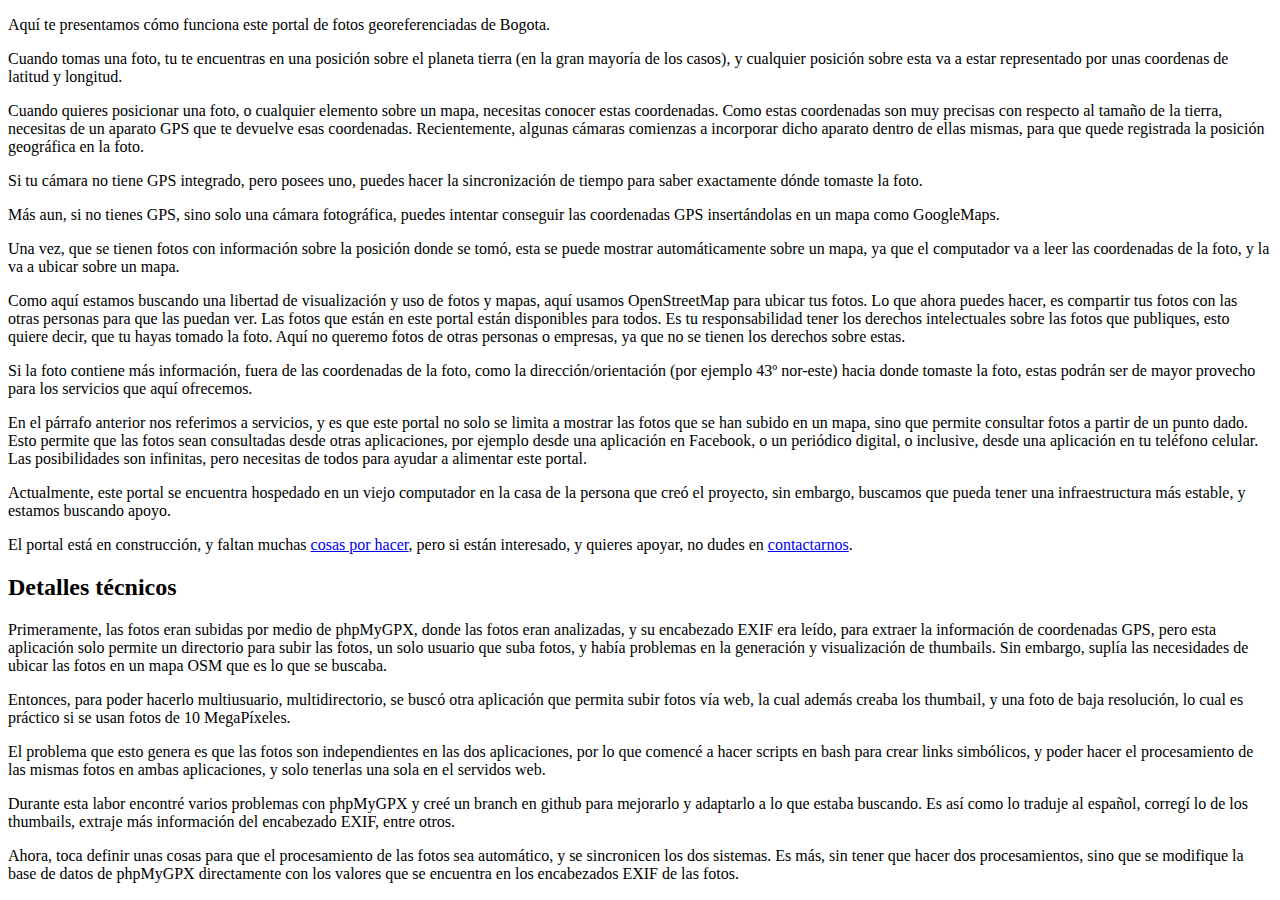
<file: howto.html>
<!DOCTYPE html PUBLIC "-//W3C//DTD HTML 4.01 Transitional//EN" "http://www.w3.org/TR/html4/loose.dtd">
<html>
<head>
<meta http-equiv="Content-Type" content="text/html; charset=ISO-8859-1">
<title>ColGeoFotos - Como funciona</title>
</head>
<body>
  <p>Aqu� te presentamos c�mo funciona este portal de fotos
    georeferenciadas de Bogota.</p>
  <p>Cuando tomas una foto, tu te encuentras en una posici�n sobre el
    planeta tierra (en la gran mayor�a de los casos), y cualquier posici�n
    sobre esta va a estar representado por unas coordenas de latitud y
    longitud.</p>
  <p>Cuando quieres posicionar una foto, o cualquier elemento sobre
    un mapa, necesitas conocer estas coordenadas. Como estas coordenadas
    son muy precisas con respecto al tama�o de la tierra, necesitas de un
    aparato GPS que te devuelve esas coordenadas. Recientemente, algunas
    c�maras comienzas a incorporar dicho aparato dentro de ellas mismas,
    para que quede registrada la posici�n geogr�fica en la foto.</p>
  <p>Si tu c�mara no tiene GPS integrado, pero posees uno, puedes
    hacer la sincronizaci�n de tiempo para saber exactamente d�nde tomaste
    la foto.</p>
  <p>M�s aun, si no tienes GPS, sino solo una c�mara fotogr�fica,
    puedes intentar conseguir las coordenadas GPS insert�ndolas en un mapa
    como GoogleMaps.</p>
  <p>Una vez, que se tienen fotos con informaci�n sobre la posici�n
    donde se tom�, esta se puede mostrar autom�ticamente sobre un mapa, ya
    que el computador va a leer las coordenadas de la foto, y la va a
    ubicar sobre un mapa.</p>
  <p>Como aqu� estamos buscando una libertad de visualizaci�n y uso
    de fotos y mapas, aqu� usamos OpenStreetMap para ubicar tus fotos. Lo
    que ahora puedes hacer, es compartir tus fotos con las otras personas
    para que las puedan ver. Las fotos que est�n en este portal est�n
    disponibles para todos. Es tu responsabilidad tener los derechos
    intelectuales sobre las fotos que publiques, esto quiere decir, que tu
    hayas tomado la foto. Aqu� no queremo fotos de otras personas o
    empresas, ya que no se tienen los derechos sobre estas.</p>
  <p>Si la foto contiene m�s informaci�n, fuera de las coordenadas de
    la foto, como la direcci�n/orientaci�n (por ejemplo 43� nor-este)
    hacia donde tomaste la foto, estas podr�n ser de mayor provecho para
    los servicios que aqu� ofrecemos.</p>
  <p>En el p�rrafo anterior nos referimos a servicios, y es que este
    portal no solo se limita a mostrar las fotos que se han subido en un
    mapa, sino que permite consultar fotos a partir de un punto dado. Esto
    permite que las fotos sean consultadas desde otras aplicaciones, por
    ejemplo desde una aplicaci�n en Facebook, o un peri�dico digital, o
    inclusive, desde una aplicaci�n en tu tel�fono celular. Las
    posibilidades son infinitas, pero necesitas de todos para ayudar a
    alimentar este portal.</p>
  <p>Actualmente, este portal se encuentra hospedado en un viejo
    computador en la casa de la persona que cre� el proyecto, sin embargo,
    buscamos que pueda tener una infraestructura m�s estable, y estamos
    buscando apoyo.</p>
  <p>
    El portal est� en construcci�n, y faltan muchas <a href="todo.html">cosas
      por hacer</a>, pero si est�n interesado, y quieres apoyar, no dudes en <a
      href="mailto:angoca@gmail.com">contactarnos</a>.
  </p>
  <h2>Detalles t�cnicos</h2>
  <p>Primeramente, las fotos eran subidas por medio de phpMyGPX,
    donde las fotos eran analizadas, y su encabezado EXIF era le�do, para
    extraer la informaci�n de coordenadas GPS, pero esta aplicaci�n solo
    permite un directorio para subir las fotos, un solo usuario que suba
    fotos, y hab�a problemas en la generaci�n y visualizaci�n de
    thumbails. Sin embargo, supl�a las necesidades de ubicar las fotos en
    un mapa OSM que es lo que se buscaba.</p>
  <p>Entonces, para poder hacerlo multiusuario, multidirectorio, se
    busc� otra aplicaci�n que permita subir fotos v�a web, la cual adem�s
    creaba los thumbail, y una foto de baja resoluci�n, lo cual es
    pr�ctico si se usan fotos de 10 MegaP�xeles.</p>
  <p>El problema que esto genera es que las fotos son independientes
    en las dos aplicaciones, por lo que comenc� a hacer scripts en bash
    para crear links simb�licos, y poder hacer el procesamiento de las
    mismas fotos en ambas aplicaciones, y solo tenerlas una sola en el
    servidos web.</p>
  <p>Durante esta labor encontr� varios problemas con phpMyGPX y cre�
    un branch en github para mejorarlo y adaptarlo a lo que estaba
    buscando. Es as� como lo traduje al espa�ol, correg� lo de los
    thumbails, extraje m�s informaci�n del encabezado EXIF, entre otros.</p>
  <p>Ahora, toca definir unas cosas para que el procesamiento de las
    fotos sea autom�tico, y se sincronicen los dos sistemas. Es m�s, sin
    tener que hacer dos procesamientos, sino que se modifique la base de
    datos de phpMyGPX directamente con los valores que se encuentra en los
    encabezados EXIF de las fotos.</p>
</body>
</html>
</file>
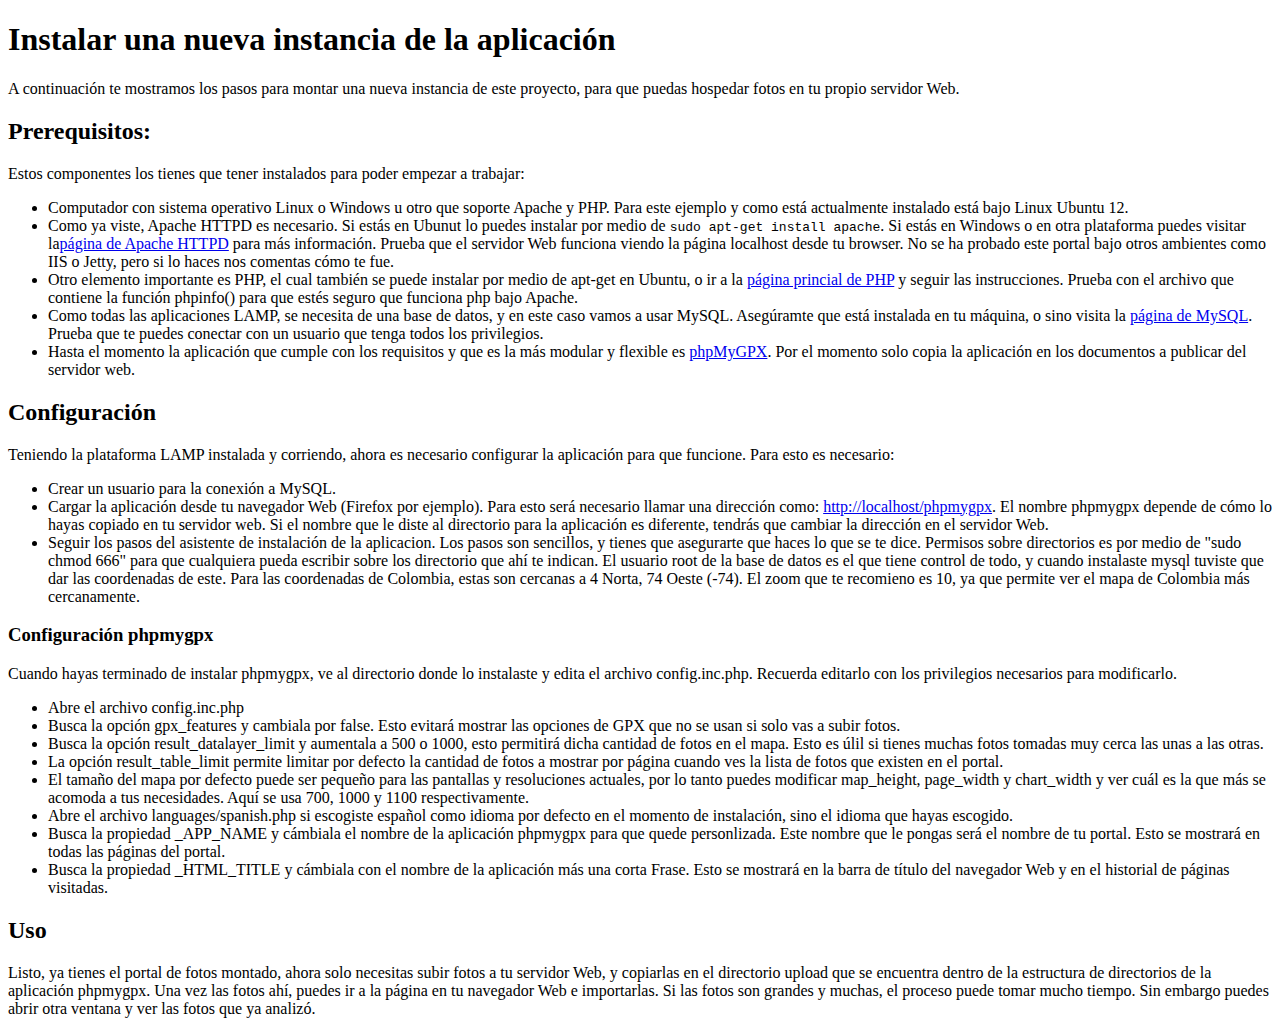
<file: new.html>
<!DOCTYPE html PUBLIC "-//W3C//DTD HTML 4.01 Transitional//EN" "http://www.w3.org/TR/html4/loose.dtd">
<html>
<head>
<meta http-equiv="Content-Type" content="text/html; charset=ISO-8859-1">
<title>ColGeoFotos - Nueva instalaci�n</title>
</head>
<body>
  <h1>Instalar una nueva instancia de la aplicaci�n</h1>
  <p>A continuaci�n te mostramos los pasos para montar una nueva
    instancia de este proyecto, para que puedas hospedar fotos en tu
    propio servidor Web.</p>
  <h2>Prerequisitos:</h2>
  <p>Estos componentes los tienes que tener instalados para poder
    empezar a trabajar:</p>
  <ul>
    <li>Computador con sistema operativo Linux o Windows u otro que
      soporte Apache y PHP. Para este ejemplo y como est� actualmente
      instalado est� bajo Linux Ubuntu 12.</li>
    <li>Como ya viste, Apache HTTPD es necesario. Si est�s en Ubunut
      lo puedes instalar por medio de <code>sudo apt-get install
        apache</code>. Si est�s en Windows o en otra plataforma puedes visitar la<a
      href="http://httpd.apache.org">p�gina de Apache HTTPD</a> para m�s
      informaci�n. Prueba que el servidor Web funciona viendo la p�gina
      localhost desde tu browser. No se ha probado este portal bajo otros
      ambientes como IIS o Jetty, pero si lo haces nos comentas c�mo te
      fue.</li>
    <li>Otro elemento importante es PHP, el cual tambi�n se puede
      instalar por medio de apt-get en Ubuntu, o ir a la <a
      href="http://www.php.net/">p�gina princial de PHP</a> y seguir las
      instrucciones. Prueba con el archivo que contiene la funci�n
      phpinfo() para que est�s seguro que funciona php bajo Apache.</li>
    <li>Como todas las aplicaciones LAMP, se necesita de una base de
      datos, y en este caso vamos a usar MySQL. Aseg�ramte que est�
      instalada en tu m�quina, o sino visita la <a href="http://mysql.com/">p�gina
        de MySQL</a>. Prueba que te puedes conectar con un usuario que tenga
      todos los privilegios.</li>
    <li>Hasta el momento la aplicaci�n que cumple con los requisitos
      y que es la m�s modular y flexible es <a
      href="http://phpmygpx.tuxfamily.org">phpMyGPX</a>. Por el momento
      solo copia la aplicaci�n en los documentos a publicar del servidor
      web.</li>
  </ul>
  <h2>Configuraci�n</h2>
  <p>Teniendo la plataforma LAMP instalada y corriendo, ahora es
    necesario configurar la aplicaci�n para que funcione. Para esto es
    necesario:</p>
  <ul>
    <li>Crear un usuario para la conexi�n a MySQL.</li>
    <li>Cargar la aplicaci�n desde tu navegador Web (Firefox por
      ejemplo). Para esto ser� necesario llamar una direcci�n como: <a
      href="http://localhost/phpmygpx">http://localhost/phpmygpx</a>. El
      nombre phpmygpx depende de c�mo lo hayas copiado en tu servidor web.
      Si el nombre que le diste al directorio para la aplicaci�n es
      diferente, tendr�s que cambiar la direcci�n en el servidor Web.</li>
    <li>Seguir los pasos del asistente de instalaci�n de la
      aplicacion. Los pasos son sencillos, y tienes que asegurarte que
      haces lo que se te dice. Permisos sobre directorios es por medio de
      "sudo chmod 666" para que cualquiera pueda escribir sobre los
      directorio que ah� te indican. El usuario root de la base de datos es
      el que tiene control de todo, y cuando instalaste mysql tuviste que
      dar las coordenadas de este. Para las coordenadas de Colombia, estas
      son cercanas a 4 Norta, 74 Oeste (-74). El zoom que te recomieno es
      10, ya que permite ver el mapa de Colombia m�s cercanamente.</li>
  </ul>
  <h3>Configuraci�n phpmygpx</h3>
  <p>Cuando hayas terminado de instalar phpmygpx, ve al directorio
    donde lo instalaste y edita el archivo config.inc.php. Recuerda
    editarlo con los privilegios necesarios para modificarlo.
  <ul>
    <li>Abre el archivo config.inc.php</li>
    <li>Busca la opci�n gpx_features y cambiala por false. Esto
      evitar� mostrar las opciones de GPX que no se usan si solo vas a
      subir fotos.</li>
    <li>Busca la opci�n result_datalayer_limit y aumentala a 500 o
      1000, esto permitir� dicha cantidad de fotos en el mapa. Esto es �lil
      si tienes muchas fotos tomadas muy cerca las unas a las otras.</li>
    <li>La opci�n result_table_limit permite limitar por defecto la
      cantidad de fotos a mostrar por p�gina cuando ves la lista de fotos
      que existen en el portal.</li>
    <li>El tama�o del mapa por defecto puede ser peque�o para las
      pantallas y resoluciones actuales, por lo tanto puedes modificar
      map_height, page_width y chart_width y ver cu�l es la que m�s se
      acomoda a tus necesidades. Aqu� se usa 700, 1000 y 1100
      respectivamente.</li>
    <li>Abre el archivo languages/spanish.php si escogiste espa�ol
      como idioma por defecto en el momento de instalaci�n, sino el idioma
      que hayas escogido.</li>
    <li>Busca la propiedad _APP_NAME y c�mbiala el nombre de la
      aplicaci�n phpmygpx para que quede personlizada. Este nombre que le
      pongas ser� el nombre de tu portal. Esto se mostrar� en todas las
      p�ginas del portal.</li>
    <li>Busca la propiedad _HTML_TITLE y c�mbiala con el nombre de la
      aplicaci�n m�s una corta Frase. Esto se mostrar� en la barra de
      t�tulo del navegador Web y en el historial de p�ginas visitadas.</li>
  </ul>
  <h2>Uso</h2>
  <p>Listo, ya tienes el portal de fotos montado, ahora solo
    necesitas subir fotos a tu servidor Web, y copiarlas en el directorio
    upload que se encuentra dentro de la estructura de directorios de la
    aplicaci�n phpmygpx. Una vez las fotos ah�, puedes ir a la p�gina en
    tu navegador Web e importarlas. Si las fotos son grandes y muchas, el
    proceso puede tomar mucho tiempo. Sin embargo puedes abrir otra
    ventana y ver las fotos que ya analiz�.
</body>
</html>
</file>
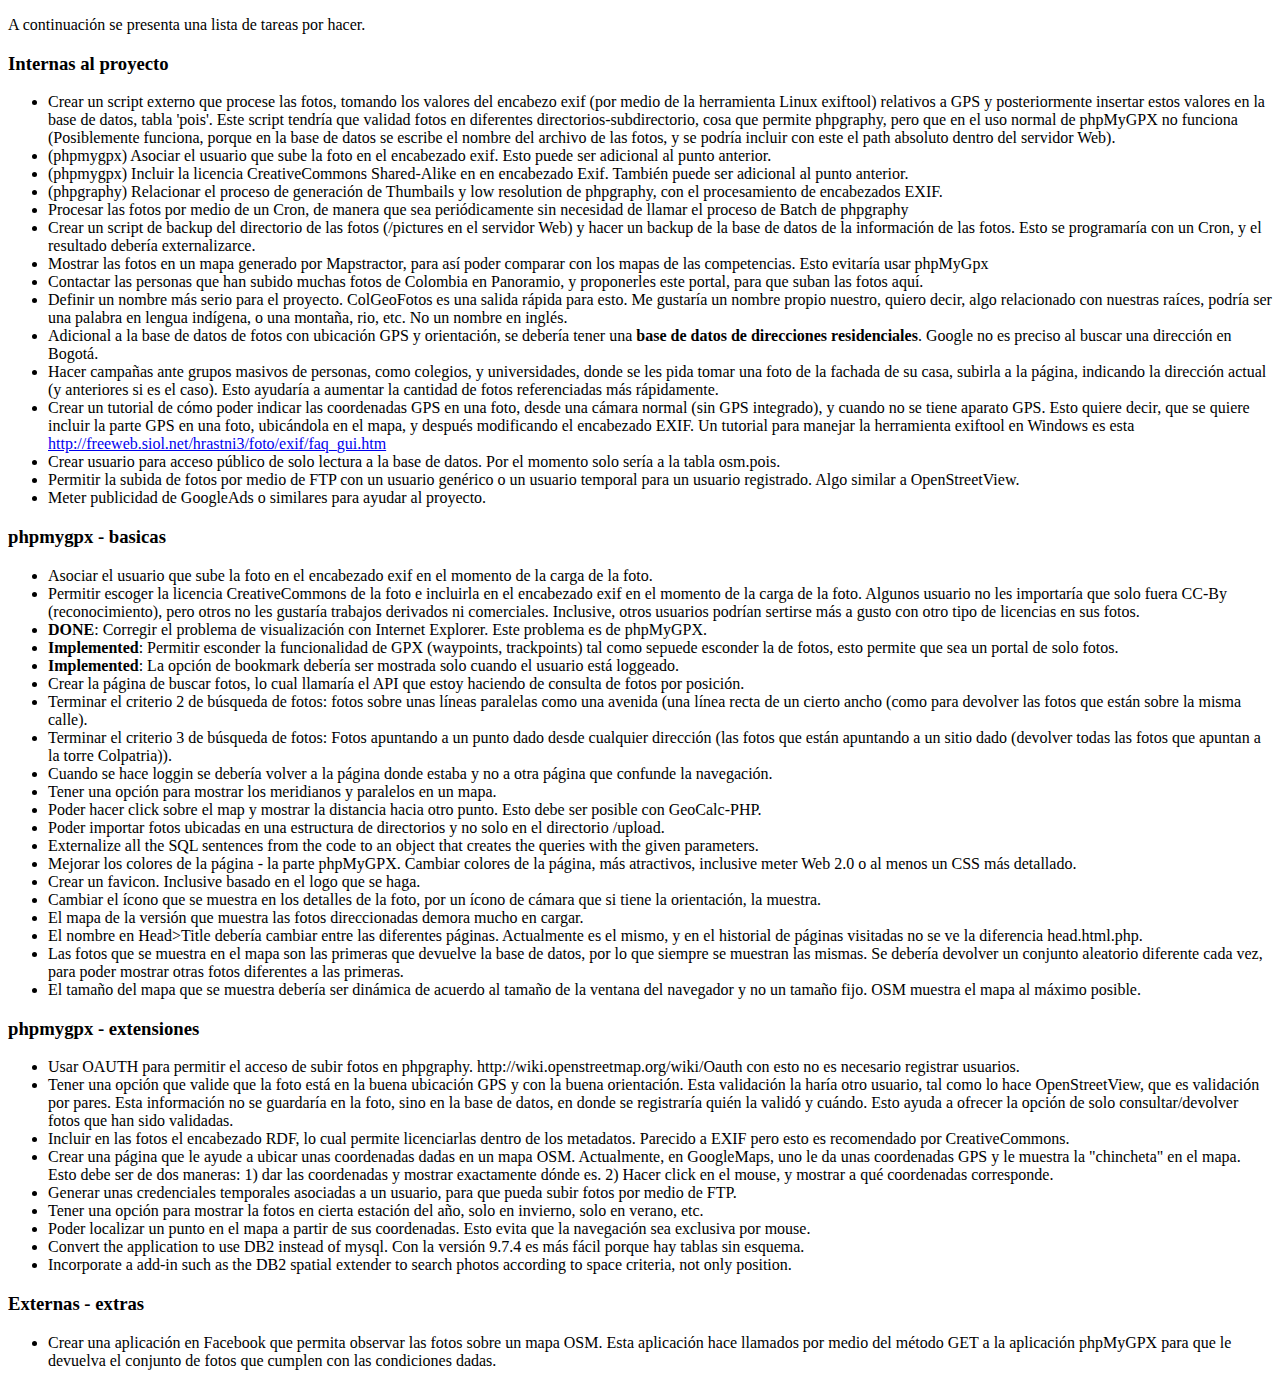
<file: todo.html>
<!DOCTYPE html PUBLIC "-//W3C//DTD HTML 4.01 Transitional//EN" "http://www.w3.org/TR/html4/loose.dtd">
<html>
<head>
<meta http-equiv="Content-Type" content="text/html; charset=ISO-8859-1">
<title>ColGeoFotos - TODOs</title>
</head>
<body>
  <p>A continuaci�n se presenta una lista de tareas por hacer.</p>
  <h3>Internas al proyecto</h3>
  <ul>
    <li>Crear un script externo que procese las fotos, tomando los
      valores del encabezo exif (por medio de la herramienta Linux
      exiftool) relativos a GPS y posteriormente insertar estos valores en
      la base de datos, tabla 'pois'. Este script tendr�a que validad fotos
      en diferentes directorios-subdirectorio, cosa que permite phpgraphy,
      pero que en el uso normal de phpMyGPX no funciona (Posiblemente
      funciona, porque en la base de datos se escribe el nombre del archivo
      de las fotos, y se podr�a incluir con este el path absoluto dentro
      del servidor Web).</li>
    <li>(phpmygpx) Asociar el usuario que sube la foto en el
      encabezado exif. Esto puede ser adicional al punto anterior.</li>
    <li>(phpmygpx) Incluir la licencia CreativeCommons Shared-Alike
      en en encabezado Exif. Tambi�n puede ser adicional al punto anterior.</li>
    <li>(phpgraphy) Relacionar el proceso de generaci�n de Thumbails
      y low resolution de phpgraphy, con el procesamiento de encabezados
      EXIF.</li>
    <li>Procesar las fotos por medio de un Cron, de manera que sea
      peri�dicamente sin necesidad de llamar el proceso de Batch de
      phpgraphy</li>
    <li>Crear un script de backup del directorio de las fotos
      (/pictures en el servidor Web) y hacer un backup de la base de datos
      de la informaci�n de las fotos. Esto se programar�a con un Cron, y el
      resultado deber�a externalizarce.</li>
    <li>Mostrar las fotos en un mapa generado por Mapstractor, para
      as� poder comparar con los mapas de las competencias. Esto evitar�a
      usar phpMyGpx</li>
    <li>Contactar las personas que han subido muchas fotos de
      Colombia en Panoramio, y proponerles este portal, para que suban las
      fotos aqu�.</li>
    <li>Definir un nombre m�s serio para el proyecto. ColGeoFotos es
      una salida r�pida para esto. Me gustar�a un nombre propio nuestro,
      quiero decir, algo relacionado con nuestras ra�ces, podr�a ser una
      palabra en lengua ind�gena, o una monta�a, rio, etc. No un nombre en
      ingl�s.</li>
    <li>Adicional a la base de datos de fotos con ubicaci�n GPS y
      orientaci�n, se deber�a tener una <b>base de datos de direcciones
        residenciales</b>. Google no es preciso al buscar una direcci�n en
      Bogot�.</li>
    <li>Hacer campa�as ante grupos masivos de personas, como
      colegios, y universidades, donde se les pida tomar una foto de la
      fachada de su casa, subirla a la p�gina, indicando la direcci�n
      actual (y anteriores si es el caso). Esto ayudar�a a aumentar la
      cantidad de fotos referenciadas m�s r�pidamente.</li>
    <li>Crear un tutorial de c�mo poder indicar las coordenadas GPS
      en una foto, desde una c�mara normal (sin GPS integrado), y cuando no
      se tiene aparato GPS. Esto quiere decir, que se quiere incluir la
      parte GPS en una foto, ubic�ndola en el mapa, y despu�s modificando
      el encabezado EXIF. Un tutorial para manejar la herramienta exiftool
      en Windows es esta <a
      href="http://freeweb.siol.net/hrastni3/foto/exif/faq_gui.htm">http://freeweb.siol.net/hrastni3/foto/exif/faq_gui.htm</a>
    </li>
    <li>Crear usuario para acceso p�blico de solo lectura a la base
      de datos. Por el momento solo ser�a a la tabla osm.pois.</li>
    <li>Permitir la subida de fotos por medio de FTP con un usuario
      gen�rico o un usuario temporal para un usuario registrado. Algo
      similar a OpenStreetView.</li>
    <li>Meter publicidad de GoogleAds o similares para ayudar al
      proyecto.</li>
  </ul>
  <h3>phpmygpx - basicas</h3>
  <ul>
    <li>Asociar el usuario que sube la foto en el encabezado exif en
      el momento de la carga de la foto.</li>
    <li>Permitir escoger la licencia CreativeCommons de la foto e
      incluirla en el encabezado exif en el momento de la carga de la foto.
      Algunos usuario no les importar�a que solo fuera CC-By
      (reconocimiento), pero otros no les gustar�a trabajos derivados ni
      comerciales. Inclusive, otros usuarios podr�an sertirse m�s a gusto
      con otro tipo de licencias en sus fotos.</li>
    <li><b>DONE</b>: Corregir el problema de visualizaci�n con
      Internet Explorer. Este problema es de phpMyGPX.</li>
    <li><b>Implemented</b>: Permitir esconder la funcionalidad de GPX
      (waypoints, trackpoints) tal como sepuede esconder la de fotos, esto
      permite que sea un portal de solo fotos.</li>
    <li><b>Implemented</b>: La opci�n de bookmark deber�a ser
      mostrada solo cuando el usuario est� loggeado.</li>
    <li>Crear la p�gina de buscar fotos, lo cual llamar�a el API que
      estoy haciendo de consulta de fotos por posici�n.</li>
    <li>Terminar el criterio 2 de b�squeda de fotos: fotos sobre unas
      l�neas paralelas como una avenida (una l�nea recta de un cierto ancho
      (como para devolver las fotos que est�n sobre la misma calle).</li>
    <li>Terminar el criterio 3 de b�squeda de fotos: Fotos apuntando
      a un punto dado desde cualquier direcci�n (las fotos que est�n
      apuntando a un sitio dado (devolver todas las fotos que apuntan a la
      torre Colpatria)).</li>
    <li>Cuando se hace loggin se deber�a volver a la p�gina donde
      estaba y no a otra p�gina que confunde la navegaci�n.</li>
    <li>Tener una opci�n para mostrar los meridianos y paralelos en
      un mapa.</li>
    <li>Poder hacer click sobre el map y mostrar la distancia hacia
      otro punto. Esto debe ser posible con GeoCalc-PHP.</li>
    <li>Poder importar fotos ubicadas en una estructura de
      directorios y no solo en el directorio /upload.</li>
    <li>Externalize all the SQL sentences from the code to an object
      that creates the queries with the given parameters.</li>
    <li>Mejorar los colores de la p�gina - la parte phpMyGPX. Cambiar
      colores de la p�gina, m�s atractivos, inclusive meter Web 2.0 o al
      menos un CSS m�s detallado.</li>
    <li>Crear un favicon. Inclusive basado en el logo que se haga.</li>
    <li>Cambiar el �cono que se muestra en los detalles de la foto,
      por un �cono de c�mara que si tiene la orientaci�n, la muestra.</li>
    <li>El mapa de la versi�n que muestra las fotos direccionadas
      demora mucho en cargar.</li>
    <li>El nombre en Head&gt;Title deber�a cambiar entre las
      diferentes p�ginas. Actualmente es el mismo, y en el historial de
      p�ginas visitadas no se ve la diferencia head.html.php.</li>
    <li>Las fotos que se muestra en el mapa son las primeras que
      devuelve la base de datos, por lo que siempre se muestran las mismas.
      Se deber�a devolver un conjunto aleatorio diferente cada vez, para
      poder mostrar otras fotos diferentes a las primeras.</li>
    <li>El tama�o del mapa que se muestra deber�a ser din�mica de
      acuerdo al tama�o de la ventana del navegador y no un tama�o fijo.
      OSM muestra el mapa al m�ximo posible.</li>
  </ul>
  <h3>phpmygpx - extensiones</h3>
  <ul>
    <li>Usar OAUTH para permitir el acceso de subir fotos en
      phpgraphy. http://wiki.openstreetmap.org/wiki/Oauth con esto no es
      necesario registrar usuarios.</li>
    <li>Tener una opci�n que valide que la foto est� en la buena
      ubicaci�n GPS y con la buena orientaci�n. Esta validaci�n la har�a
      otro usuario, tal como lo hace OpenStreetView, que es validaci�n por
      pares. Esta informaci�n no se guardar�a en la foto, sino en la base
      de datos, en donde se registrar�a qui�n la valid� y cu�ndo. Esto
      ayuda a ofrecer la opci�n de solo consultar/devolver fotos que han
      sido validadas.</li>
    <li>Incluir en las fotos el encabezado RDF, lo cual permite
      licenciarlas dentro de los metadatos. Parecido a EXIF pero esto es
      recomendado por CreativeCommons.</li>
    <li>Crear una p�gina que le ayude a ubicar unas coordenadas dadas
      en un mapa OSM. Actualmente, en GoogleMaps, uno le da unas
      coordenadas GPS y le muestra la "chincheta" en el mapa. Esto debe ser
      de dos maneras: 1) dar las coordenadas y mostrar exactamente d�nde
      es. 2) Hacer click en el mouse, y mostrar a qu� coordenadas
      corresponde.</li>
    <li>Generar unas credenciales temporales asociadas a un usuario,
      para que pueda subir fotos por medio de FTP.</li>
    <li>Tener una opci�n para mostrar la fotos en cierta estaci�n del
      a�o, solo en invierno, solo en verano, etc.</li>
    <li>Poder localizar un punto en el mapa a partir de sus
      coordenadas. Esto evita que la navegaci�n sea exclusiva por mouse.</li>
    <li>Convert the application to use DB2 instead of mysql. Con la
      versi�n 9.7.4 es m�s f�cil porque hay tablas sin esquema.</li>
    <li>Incorporate a add-in such as the DB2 spatial extender to
      search photos according to space criteria, not only position.</li>
  </ul>
  <h3>Externas - extras</h3>
  <ul>
    <li>Crear una aplicaci�n en Facebook que permita observar las
      fotos sobre un mapa OSM. Esta aplicaci�n hace llamados por medio del
      m�todo GET a la aplicaci�n phpMyGPX para que le devuelva el conjunto
      de fotos que cumplen con las condiciones dadas.</li>
  </ul>

</body>
</html>
</file>
